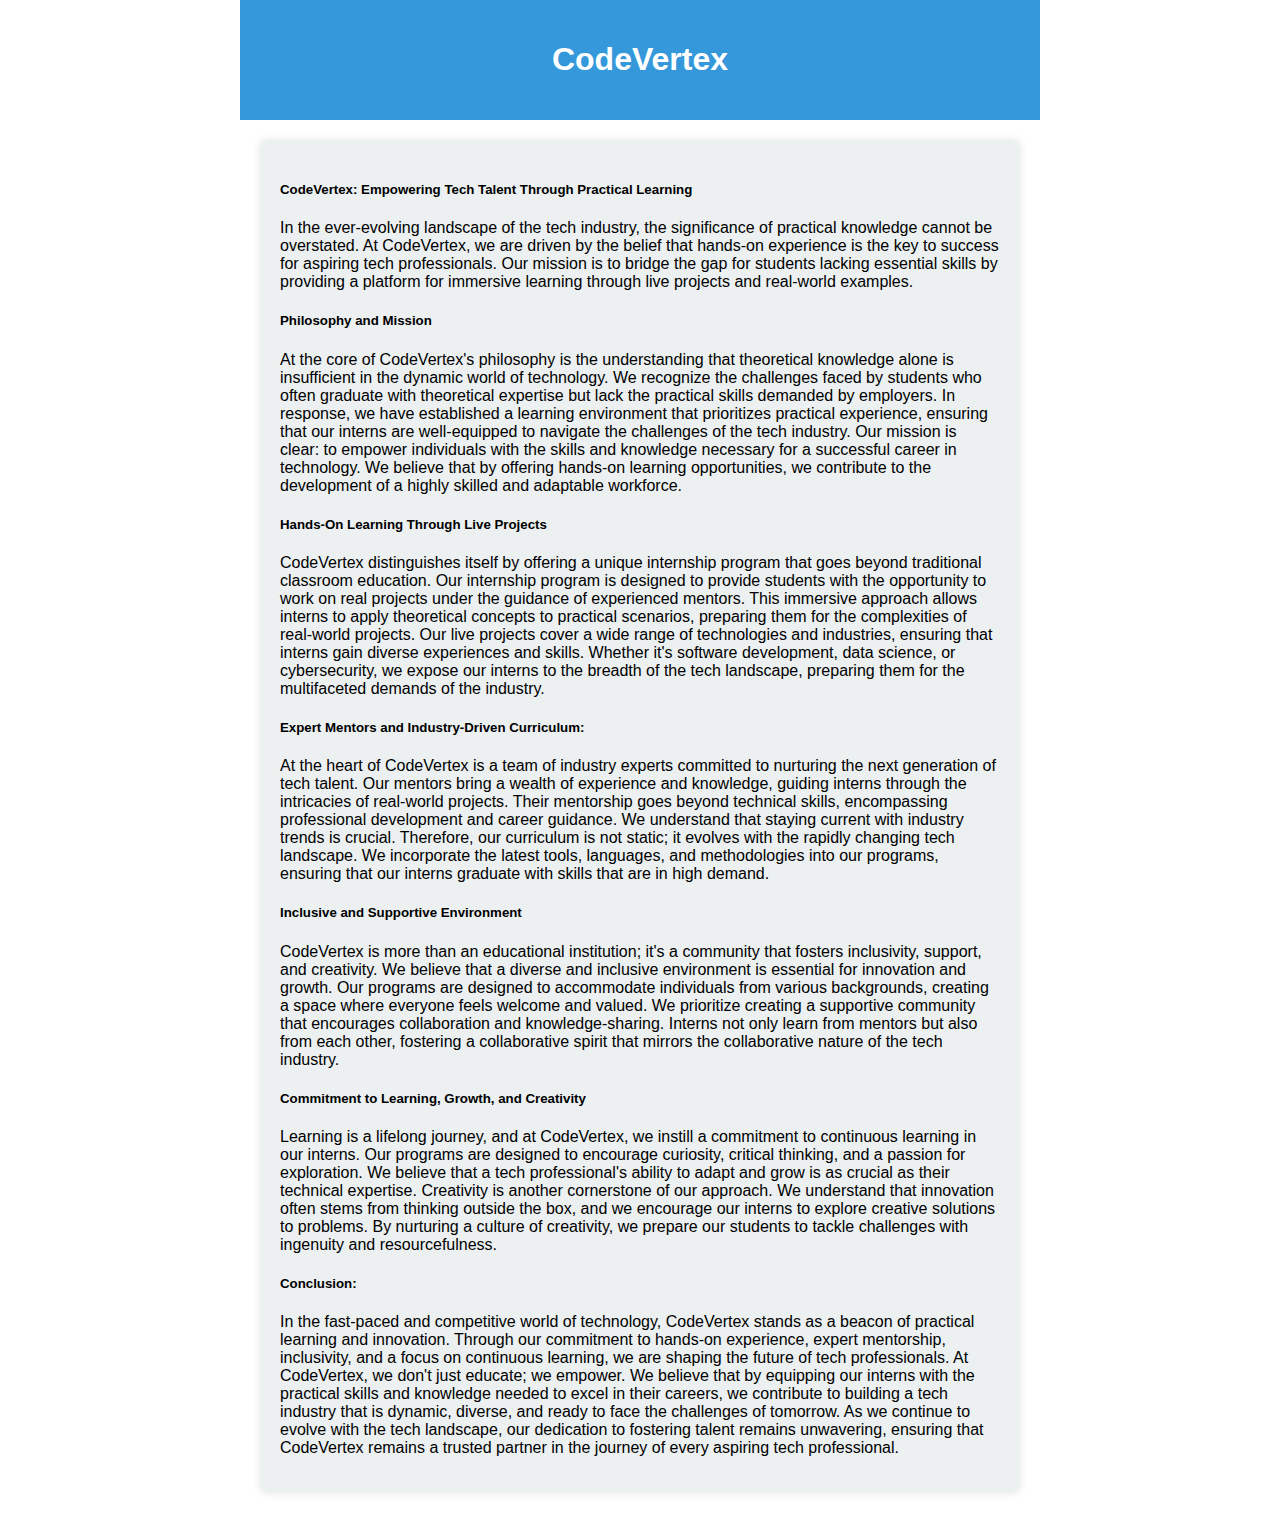
<file: about.html>
<!DOCTYPE html>
<html lang="en">
<head>
    <meta charset="UTF-8">
    <meta name="viewport" content="width=device-width, initial-scale=1.0">
    <link rel="stylesheet" href="about.css">
    <link rel="shortcut icon" href="assets/codevertex-removebg.png" type="image/x-icon">
    <title>About Us</title>
</head>
<body>
    <div class="container">
        <header>
            <h1>CodeVertex</h1>
        </header>
        <section class="content">
            <div class="info">
                <h5>CodeVertex: Empowering Tech Talent Through Practical Learning </h5>
                <p>In the ever-evolving landscape of the tech industry, the significance of practical knowledge cannot be overstated. At CodeVertex, 
                    we are driven by the belief that hands-on experience is the key to success for aspiring tech professionals. Our mission is to bridge the
                     gap for students lacking essential skills by providing a platform for immersive learning through live projects and real-world examples.</p>
                     <h5>Philosophy and Mission </h5>
                     <p>
                        At the core of CodeVertex's philosophy is the understanding that theoretical knowledge alone is insufficient in the dynamic world of technology. 
                        We recognize the challenges faced by students who often graduate with theoretical expertise but lack the practical skills demanded by employers.
                         In response, we have established a learning environment that prioritizes practical experience, ensuring that our interns are well-equipped to navigate the challenges of the tech industry.
                         Our mission is clear: to empower individuals with the skills and knowledge necessary for a successful career in technology. We believe that by offering hands-on learning opportunities, 
                         we contribute to the development of a highly skilled and adaptable workforce.
                        
                    </p>

                    <h5>Hands-On Learning Through Live Projects </h5> 
                    <p>CodeVertex distinguishes itself by offering a unique internship program that goes beyond traditional classroom education. Our internship program is designed to provide students with the opportunity to work on real projects under the guidance of experienced mentors. This immersive approach allows interns to apply theoretical concepts to practical scenarios, preparing them for the complexities of real-world projects.

                        Our live projects cover a wide range of technologies and industries, ensuring that interns gain diverse experiences and skills. Whether it's software development, data science, or cybersecurity, we expose our interns to the breadth of the tech landscape, preparing them for the multifaceted demands of the industry.
                    </p>
                    <h5>Expert Mentors and Industry-Driven Curriculum:</h5> 
                    <p>
                        At the heart of CodeVertex is a team of industry experts committed to nurturing the next generation of tech talent. Our mentors bring a wealth of experience and knowledge, guiding interns through the intricacies of real-world projects. Their mentorship goes beyond technical skills, encompassing professional development and career guidance.
                        We understand that staying current with industry trends is crucial. Therefore, our curriculum is not static; it evolves with the rapidly changing tech landscape. We incorporate the latest tools, languages, and methodologies into our programs, ensuring that our interns graduate with skills that are in high demand.
                    </p>


                    <h5>Inclusive and Supportive Environment</h5>

<p>CodeVertex is more than an educational institution; it's a community that fosters inclusivity, support, and creativity. We believe that a diverse and inclusive environment is essential for innovation and growth. Our programs are designed to accommodate individuals from various backgrounds, creating a space where everyone feels welcome and valued.

    We prioritize creating a supportive community that encourages collaboration and knowledge-sharing. Interns not only learn from mentors but also from each other, fostering a collaborative spirit that mirrors the collaborative nature of the tech industry.
</p>

<h5>Commitment to Learning, Growth, and Creativity</h5>

<p>
    Learning is a lifelong journey, and at CodeVertex, we instill a commitment to continuous learning in our interns. Our programs are designed to encourage curiosity, critical thinking, and a passion for exploration. We believe that a tech professional's ability to adapt and grow is as crucial as their technical expertise.

    Creativity is another cornerstone of our approach. We understand that innovation often stems from thinking outside the box, and we encourage our interns to explore creative solutions to problems. By nurturing a culture of creativity, we prepare our students to tackle challenges with ingenuity and resourcefulness.
</p>

<h5>Conclusion:</h5>
<p>In the fast-paced and competitive world of technology, CodeVertex stands as a beacon of practical learning and innovation. Through our commitment to hands-on experience, expert mentorship, inclusivity, and a focus on continuous learning, we are shaping the future of tech professionals.

    At CodeVertex, we don't just educate; we empower. We believe that by equipping our interns with the practical skills and knowledge needed to excel in their careers, we contribute to building a tech industry that is dynamic, diverse, and ready to face the challenges of tomorrow. As we continue to evolve with the tech landscape, our dedication to fostering talent remains unwavering, ensuring that CodeVertex remains a trusted partner in the journey of every aspiring tech professional.
    </p>
                    
            </div>
        </section>
    </div>

    <!-- <script src="about.js"></script> -->
</body>
</html>
</file>
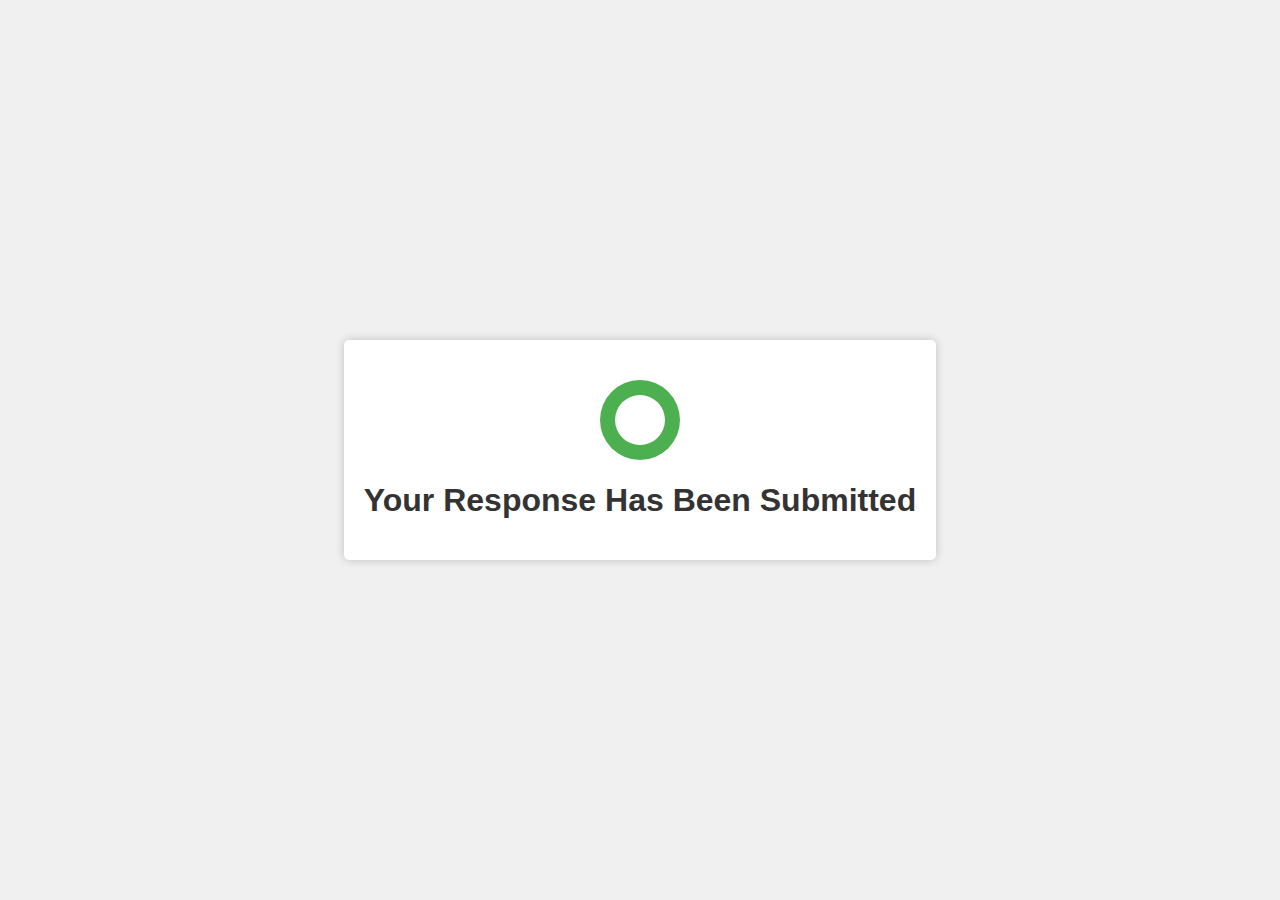
<file: response.html>
<!DOCTYPE html>
<html lang="en">
<head>
    <meta charset="UTF-8">
    <meta name="viewport" content="width=device-width, initial-scale=1.0">
    <link rel="stylesheet" href="response.css">
    <link rel="shortcut icon" href="assets/codevertex-removebg.png" type="image/x-icon">
    <title>Response Submitted</title>
</head>
<body>
    <div class="container">
        <div class="message">
            <div class="icon-container">
                <div class="icon"></div>
            </div>
            <h1>Your Response Has Been Submitted</h1>
        </div>
    </div>
</body>
</html>
</file>
<file: about.css>
body {
    margin: 0;
    padding: 0;
    font-family: 'Arial', sans-serif;
}

.container {
    max-width: 800px;
    margin: 0 auto;
}

header {
    background-color: #3498db;
    color: #fff;
    text-align: center;
    padding: 20px;
}

.content {
    padding: 20px;
}

.info {
    background-color: #ecf0f1;
    padding: 20px;
    border-radius: 8px;
    box-shadow: 0 0 10px rgba(0, 0, 0, 0.1);
    transition: transform 0.3s ease-in-out;
}

.info:hover {
    transform: scale(1.05);
}
</file>
<file: response.css>
body {
    margin: 0;
    padding: 0;
    font-family: Arial, sans-serif;
    background-color: #f0f0f0;
    display: flex;
    justify-content: center;
    align-items: center;
    height: 100vh;
}

.container {
    background-color: #fff;
    border-radius: 5px;
    box-shadow: 0 0 10px rgba(0, 0, 0, 0.2);
    padding: 20px;
    text-align: center;
    animation: fadeIn 1s ease-in-out;
}

.message {
    margin-top: 20px;
}

.icon-container {
    width: 80px;
    height: 80px;
    background-color: #4CAF50;
    border-radius: 50%;
    margin: 0 auto;
    display: flex;
    justify-content: center;
    align-items: center;
    animation: bounce 1s infinite;
}

.icon {
    width: 50px;
    height: 50px;
    background-color: white;
    border-radius: 50%;
}

h1 {
    color: #333;
}

@keyframes fadeIn {
    0% {
        opacity: 0;
        transform: translateY(-20px);
    }
    100% {
        opacity: 1;
        transform: translateY(0);
    }
}

@keyframes bounce {
    0%, 100% {
        transform: translateY(0);
    }
    50% {
        transform: translateY(-10px);
    }
}
</file>
